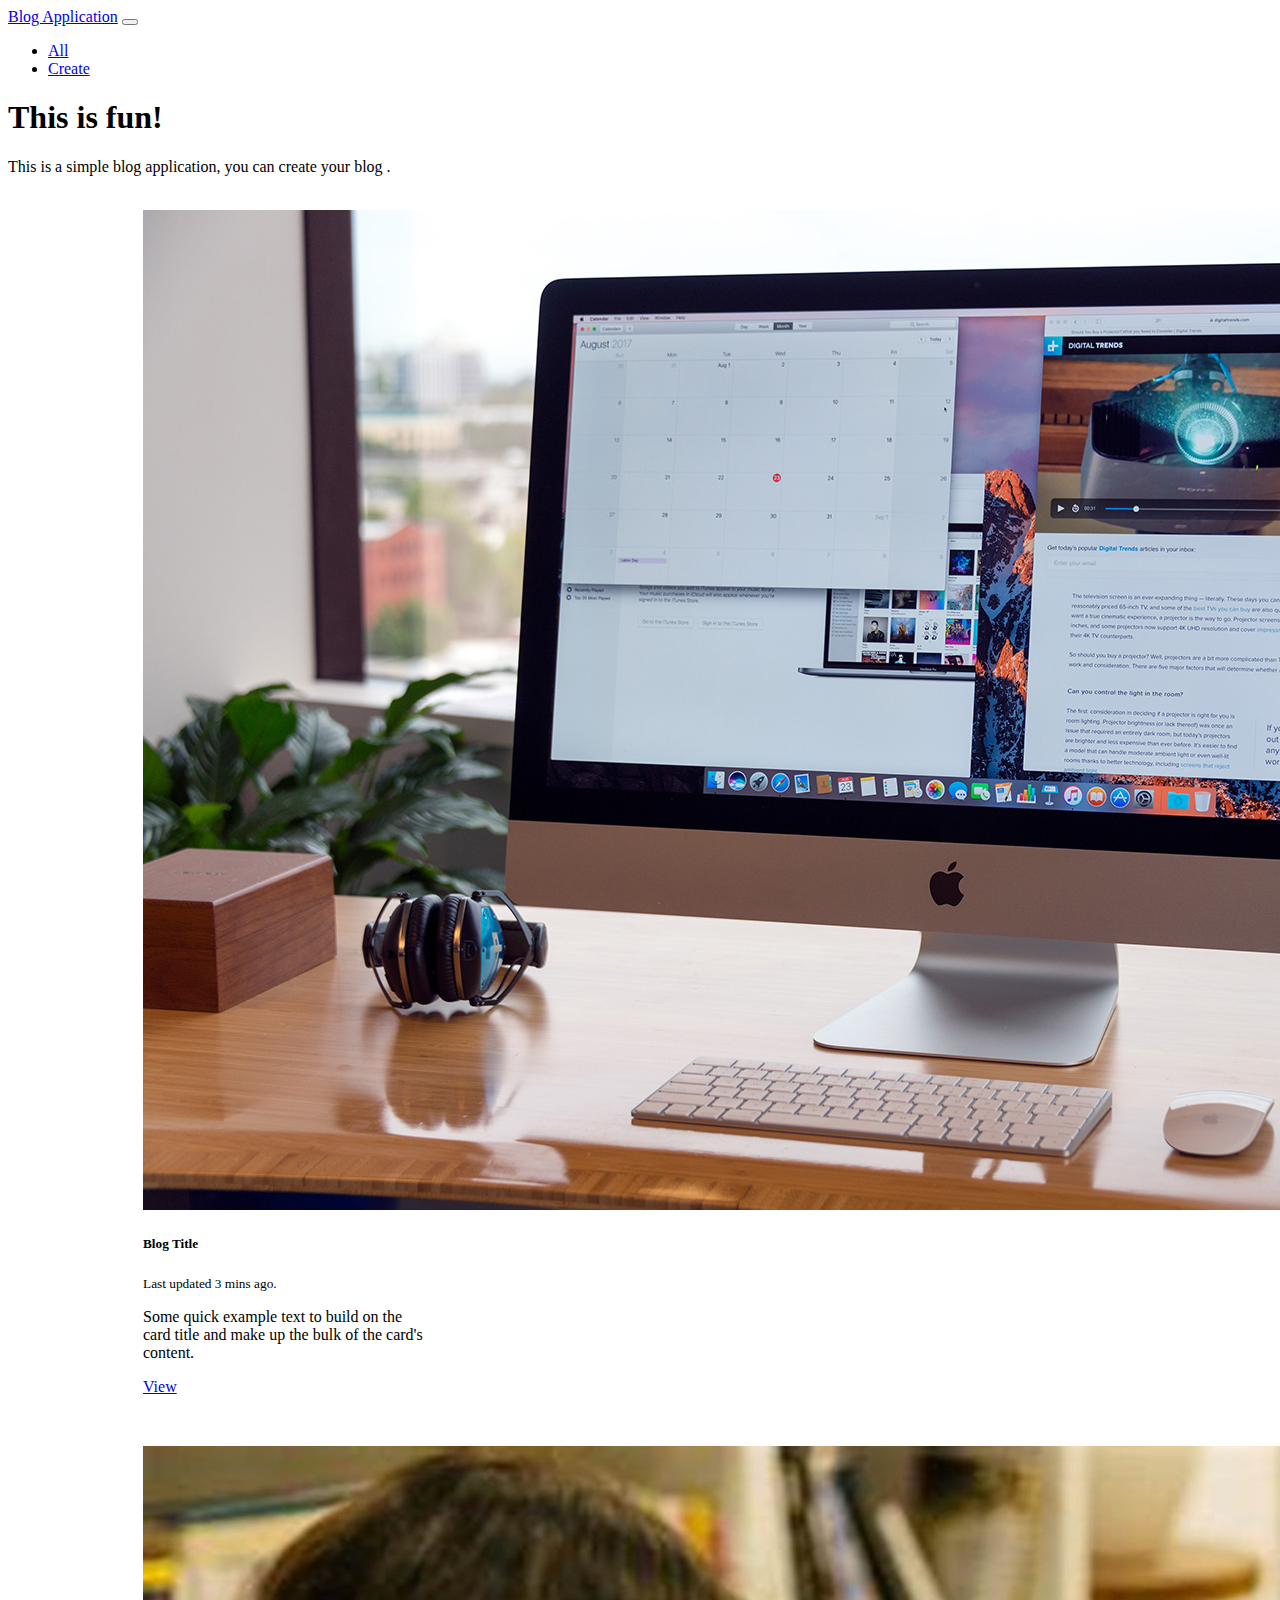
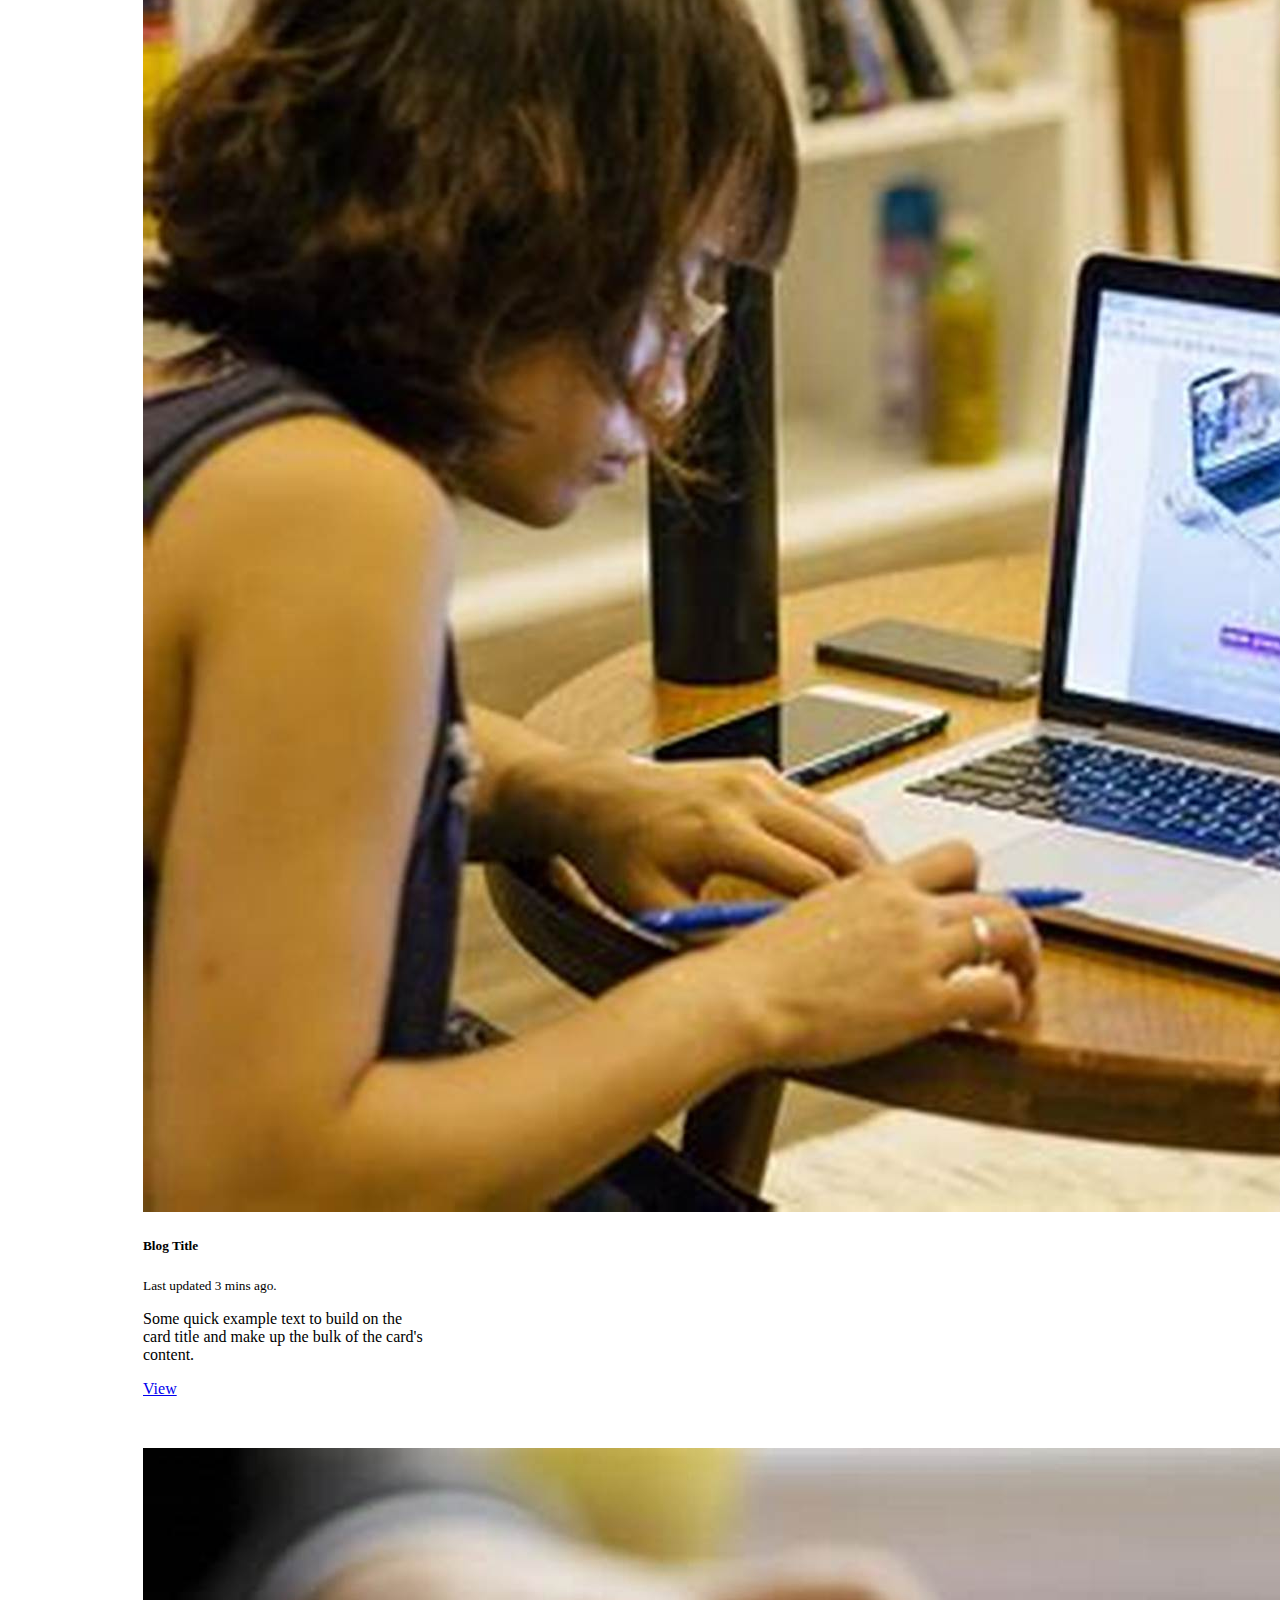
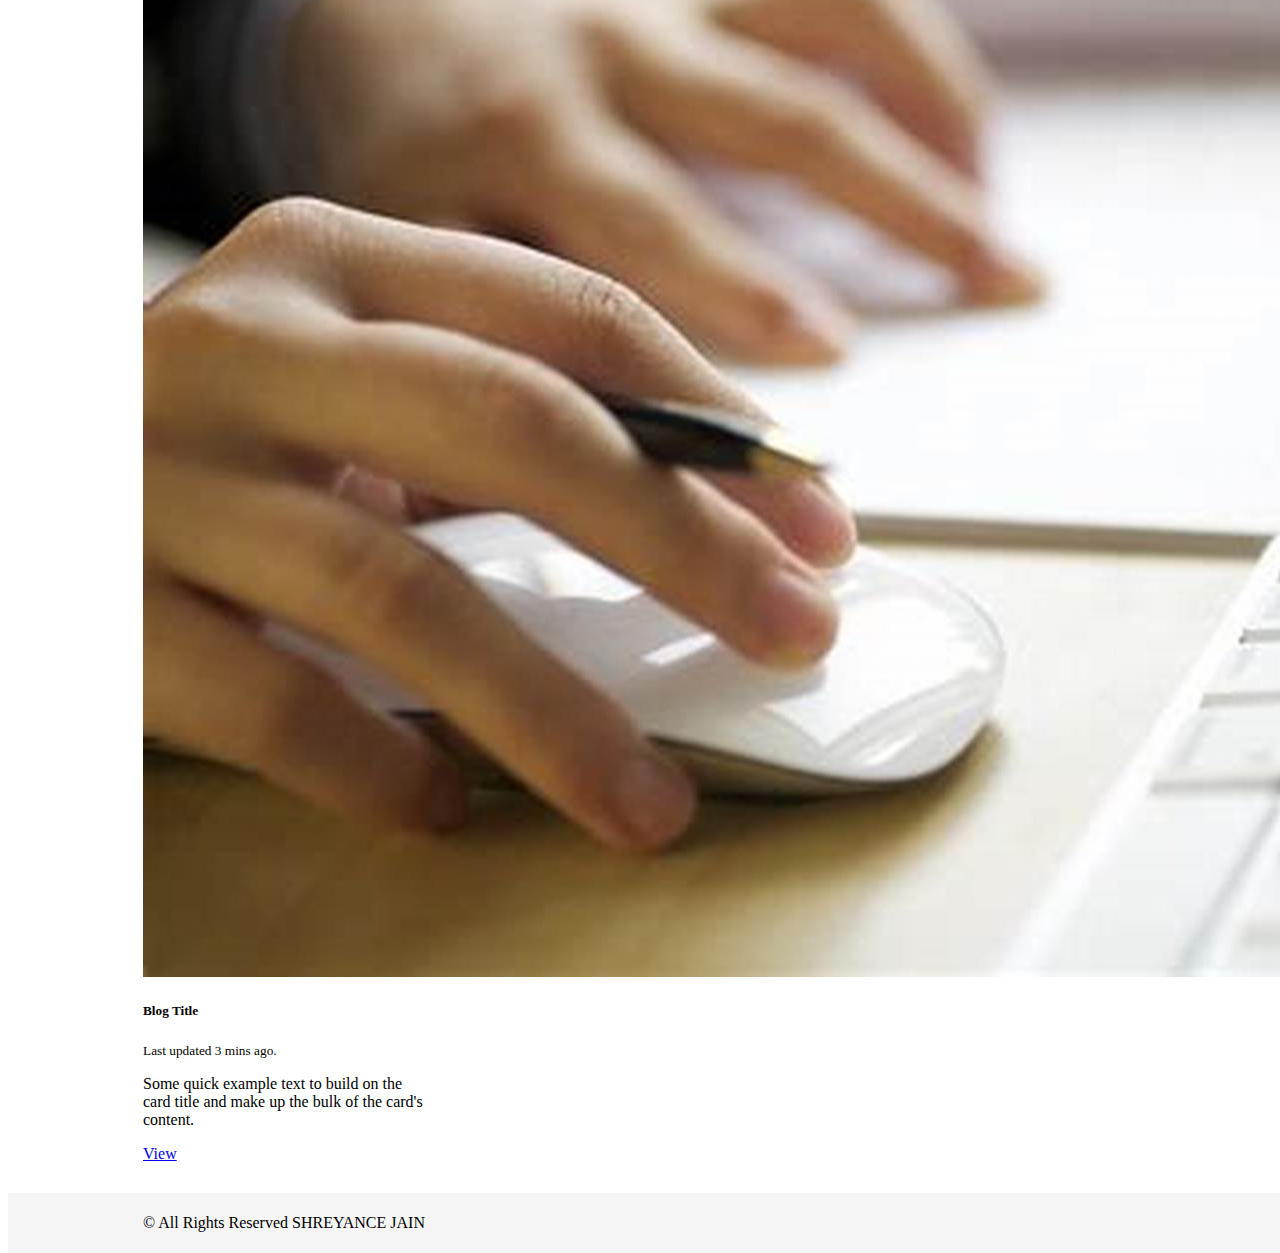
<file: index.html>
<!DOCTYPE html>
<html>
<head>
	<title>Blog Application</title>
	<!-- no pinch zoom  -->
	<meta name="viewport" content="width = device-width", initial-scale = 1.0 , user-scalable=no>
	<!-- style sheet -->
	<link rel="stylesheet" type="text/css" href="index.css">
	<!-- BOOTSTARP -->
	<link rel="stylesheet" href="https://stackpath.bootstrapcdn.com/bootstrap/4.1.3/css/bootstrap.min.css" integrity="sha384-MCw98/SFnGE8fJT3GXwEOngsV7Zt27NXFoaoApmYm81iuXoPkFOJwJ8ERdknLPMO" crossorigin="anonymous">
</head>
<body>
	<nav class="navbar navbar-expand-lg navbar-light bg-primary">
 		 <a class="navbar-brand" href="index.html">Blog Application</a>
 		 <button class="navbar-toggler" type="button" data-toggle="collapse" data-target="#navbarSupportedContent" aria-controls="navbarSupportedContent" aria-expanded="false" aria-label="Toggle navigation">
   		 <span class="navbar-toggler-icon"></span>
  		</button>
		<div class="collapse navbar-collapse justify-content-end" id="navbarSupportedContent">
   		 <ul class="navbar-nav ">
   		    <li class="nav-item active">
     	 	  <a class="nav-link" href="index.html">All</a>
     		 </li>
    	 	 <li class="nav-item">
        		<a class="nav-link" href="createBlog.html">Create</a>
      		</li>
   		 </ul>
  		</div>
	</nav>
	<div class="jumbotron">
  <h1 class="display-4">This is fun!</h1>
  <p class="lead">This is a simple blog application, you can create your blog .</p>
</div>
	<br>
	<div class="container">
			<div class="row justify-content-around margin-bottom-5">
				
					<div class="card border-primary margin-bottom-5" style="width: 18rem;">
  						<img class="card-img-top" src="image1.jpg" alt="Card image cap">
  						<div class="card-body">
   			 			<h5 class="card-title">Blog Title</h5>
   			 			<p class="card-text"><small class="text-muted"> Last updated 3 mins ago.</small></p>
   			 			<p class="card-text">Some quick example text to build on the card title and make up the bulk of the card's content.</p>
   			 			<a href="viewBlog.html" class="btn btn-primary btn-block">View</a>
  						</div>
  					</div>
				
				
					<div class="card border-primary margin-bottom-5" style="width: 18rem;">
  						<img class="card-img-top" src="image2.jpg" alt="Card image cap">
  						<div class="card-body">
   			 			<h5 class="card-title">Blog Title</h5>
   			 			<p class="card-text"><small class="text-muted"> Last updated 3 mins ago.</small></p>
   			 			<p class="card-text">Some quick example text to build on the card title and make up the bulk of the card's content.</p>
   			 			<a href="viewBlog.html" class="btn btn-primary btn-block">View</a>
  						</div>
  					</div>
				
				
					<div class="card border-primary margin-bottom-5" style="width: 18rem;">
  						<img class="card-img-top" src="image3.jpg" alt="Card image cap">
  						<div class="card-body">
   			 			<h5 class="card-title">Blog Title</h5>
   			 			<p class="card-text"><small class="text-muted"> Last updated 3 mins ago.</small></p>
   			 			<p class="card-text">Some quick example text to build on the card title and make up the bulk of the card's content.</p>
   			 			<a href="viewBlog.html" class="btn btn-primary btn-block">View</a>
  						</div>
  					</div>
				
			</div>
	</div>
	<footer class="footer">
		<div class="container text-center">
			<span class="text-muted">&copy; All Rights Reserved  SHREYANCE JAIN</span>
		</div>
	</footer>





	<script src="https://code.jquery.com/jquery-3.3.1.slim.min.js" integrity="sha384-q8i/X+965DzO0rT7abK41JStQIAqVgRVzpbzo5smXKp4YfRvH+8abtTE1Pi6jizo" crossorigin="anonymous"></script>
	<script src="https://cdnjs.cloudflare.com/ajax/libs/popper.js/1.14.3/umd/popper.min.js" integrity="sha384-ZMP7rVo3mIykV+2+9J3UJ46jBk0WLaUAdn689aCwoqbBJiSnjAK/l8WvCWPIPm49" crossorigin="anonymous"></script>
	<script src="https://stackpath.bootstrapcdn.com/bootstrap/4.1.3/js/bootstrap.min.js" integrity="sha384-ChfqqxuZUCnJSK3+MXmPNIyE6ZbWh2IMqE241rYiqJxyMiZ6OW/JmZQ5stwEULTy" crossorigin="anonymous"></script>
</body>
</html>
</file>
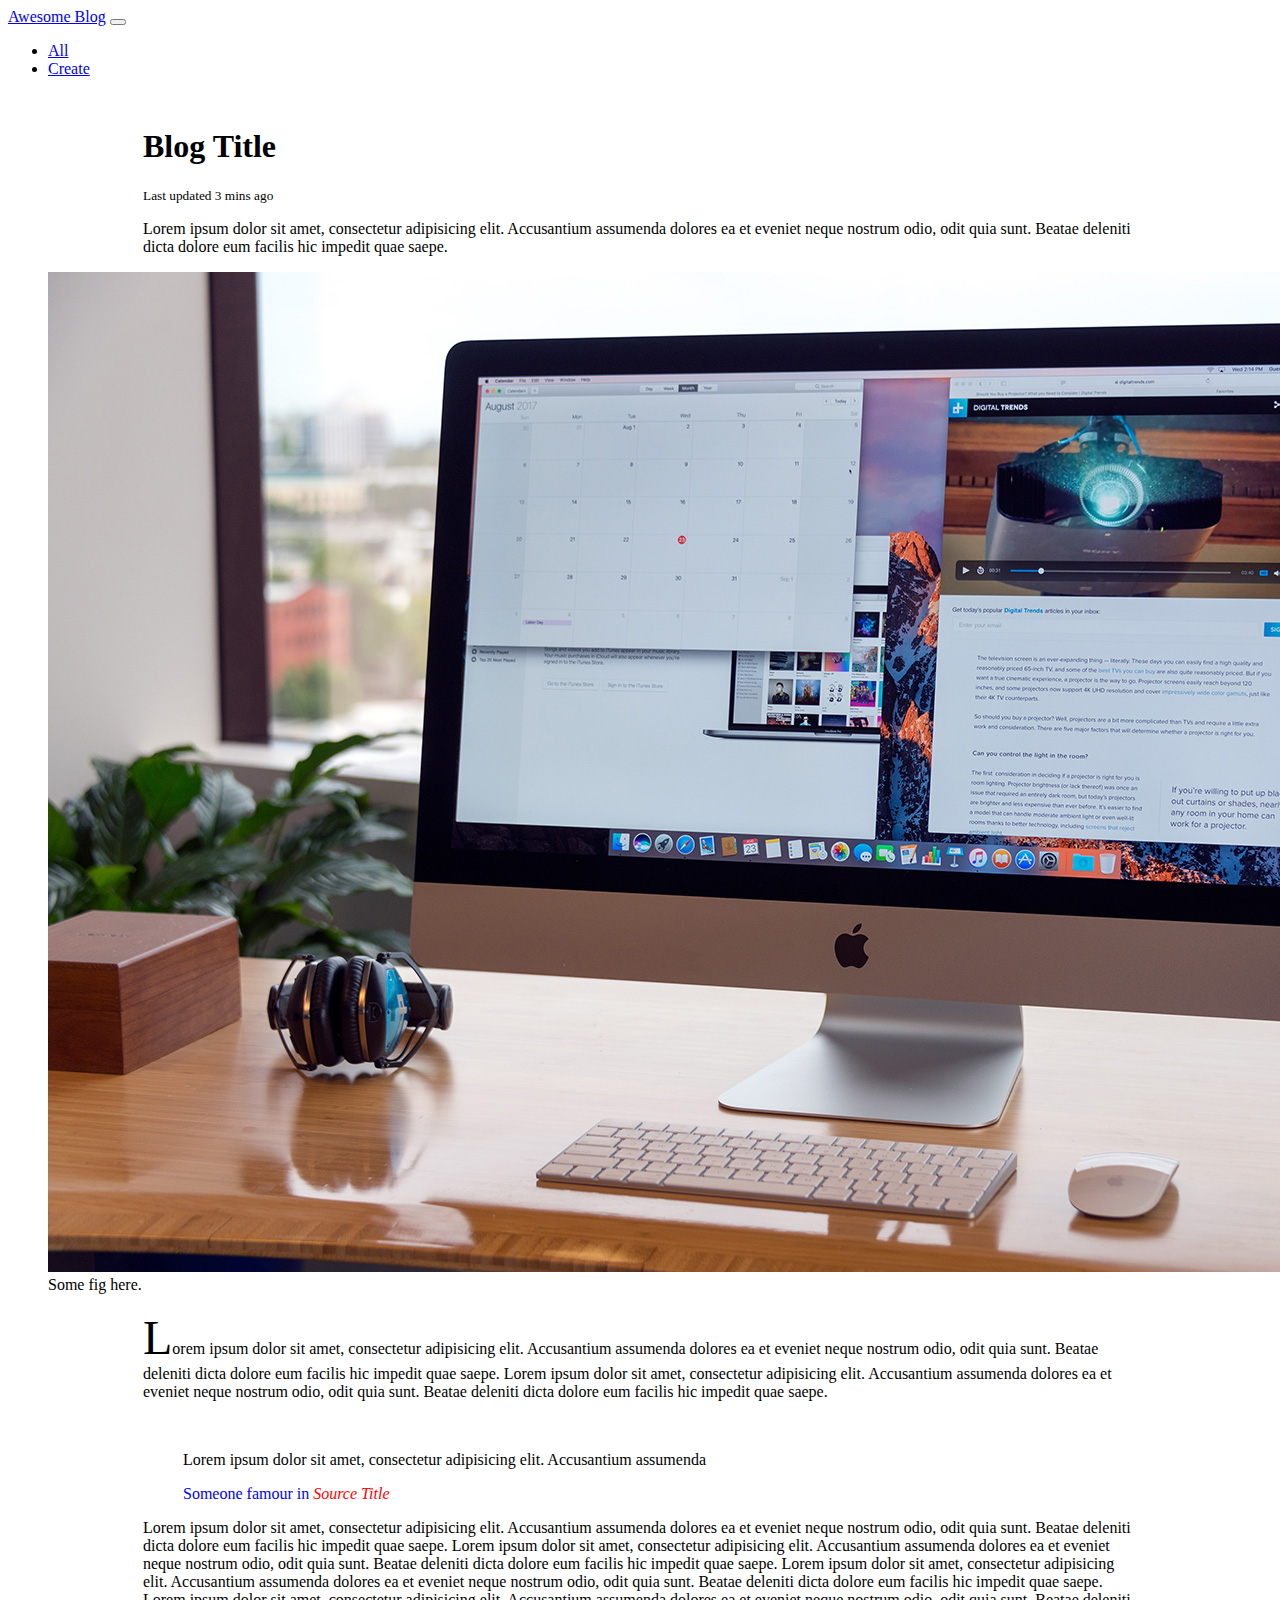
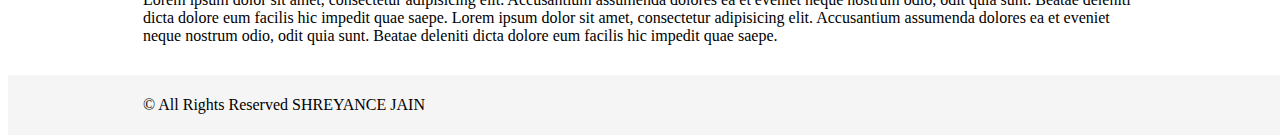
<file: viewBlog.html>
<!DOCTYPE html>
<html>
<head>
	<title>Blog View</title>
	<!-- no pinch zoom  -->
	<meta name="viewport" content="width = device-width", initial-scale = 1.0 , user-scalable=no>
	<!-- style sheet -->
	<link rel="stylesheet" type="text/css" href="index.css">
	<!-- BOOTSTARP -->
	<link rel="stylesheet" href="https://stackpath.bootstrapcdn.com/bootstrap/4.1.3/css/bootstrap.min.css" integrity="sha384-MCw98/SFnGE8fJT3GXwEOngsV7Zt27NXFoaoApmYm81iuXoPkFOJwJ8ERdknLPMO" crossorigin="anonymous">
</head>
<body>
	<nav class="navbar navbar-expand-lg navbar-light bg-primary">
 		 <a class="navbar-brand" href="index.html">Awesome Blog</a>
 		 <button class="navbar-toggler" type="button" data-toggle="collapse" data-target="#navbarSupportedContent" aria-controls="navbarSupportedContent" aria-expanded="false" aria-label="Toggle navigation">
   		 <span class="navbar-toggler-icon"></span>
  		</button>
		<div class="collapse navbar-collapse justify-content-end" id="navbarSupportedContent">
   		 <ul class="navbar-nav ">
   		    <li class="nav-item active">
     	 	  <a class="nav-link" href="index.html">All</a>
     		 </li>
    	 	 <li class="nav-item">
        		<a class="nav-link" href ="#">Create</a>
      		</li>
      		</ul>
  		</div>
	</nav>

	<div class="container">
		<div class="row">
			<div class="col-md-6 col-sm-12">
				<h1 class="display-4 margin-top-5">Blog Title</h1>
			</div>
			<div class="col-md-6 col-sm-12 d-flex justify-content-end">
				<p><small class="text-muted">Last updated 3 mins ago</small></p>
			</div>
		</div>
		<p class="lead">
			Lorem ipsum dolor sit amet, consectetur adipisicing elit. Accusantium assumenda dolores ea et eveniet neque nostrum odio, odit quia sunt. Beatae deleniti dicta dolore eum facilis hic impedit quae saepe. 
		</p>
	</div>
	
	<div class="container-fluid">
		<div class="row">
			<div class="col">
				<figure class="figure">
 					 <img src="image1.jpg" class="figure-img img-fluid rounded" alt="Macintosh.">
  					<figcaption class="figure-caption">Some fig here.</figcaption>
				</figure>
			</div>

		</div>
	</div>

	<div class="container">
		<p class="first-alphabet-large">
			Lorem ipsum dolor sit amet, consectetur adipisicing elit. Accusantium assumenda dolores ea et eveniet neque nostrum odio, odit quia sunt. Beatae deleniti dicta dolore eum facilis hic impedit quae saepe. Lorem ipsum dolor sit amet, consectetur adipisicing elit. Accusantium assumenda dolores ea et eveniet neque nostrum odio, odit quia sunt. Beatae deleniti dicta dolore eum facilis hic impedit quae saepe. 
		</p>
		<blockquote class="blockquote margin-top-5">
			<p class="mb-0">Lorem ipsum dolor sit amet, consectetur adipisicing elit. Accusantium assumenda</p>
			<footer class="blockquote-footer" style="color: blue;">Someone famour in
				<cite title="Source title" style="color: red;">Source Title</cite>
			</footer>
		</blockquote>
		<p>Lorem ipsum dolor sit amet, consectetur adipisicing elit. Accusantium assumenda dolores ea et eveniet neque nostrum odio, odit quia sunt. Beatae deleniti dicta dolore eum facilis hic impedit quae saepe. Lorem ipsum dolor sit amet, consectetur adipisicing elit. Accusantium assumenda dolores ea et eveniet neque nostrum odio, odit quia sunt. Beatae deleniti dicta dolore eum facilis hic impedit quae saepe. Lorem ipsum dolor sit amet, consectetur adipisicing elit. Accusantium assumenda dolores ea et eveniet neque nostrum odio, odit quia sunt. Beatae deleniti dicta dolore eum facilis hic impedit quae saepe. Lorem ipsum dolor sit amet, consectetur adipisicing elit. Accusantium assumenda dolores ea et eveniet neque nostrum odio, odit quia sunt. Beatae deleniti dicta dolore eum facilis hic impedit quae saepe. Lorem ipsum dolor sit amet, consectetur adipisicing elit. Accusantium assumenda dolores ea et eveniet neque nostrum odio, odit quia sunt. Beatae deleniti dicta dolore eum facilis hic impedit quae saepe. </p>
	</div>
	
	<footer class="footer">
		<div class="container text-center">
			<span class="text-muted">&copy; All Rights Reserved  SHREYANCE JAIN</span>
		</div>
	</footer>




	<script src="https://code.jquery.com/jquery-3.3.1.slim.min.js" integrity="sha384-q8i/X+965DzO0rT7abK41JStQIAqVgRVzpbzo5smXKp4YfRvH+8abtTE1Pi6jizo" crossorigin="anonymous"></script>
	<script src="https://cdnjs.cloudflare.com/ajax/libs/popper.js/1.14.3/umd/popper.min.js" integrity="sha384-ZMP7rVo3mIykV+2+9J3UJ46jBk0WLaUAdn689aCwoqbBJiSnjAK/l8WvCWPIPm49" crossorigin="anonymous"></script>
	<script src="https://stackpath.bootstrapcdn.com/bootstrap/4.1.3/js/bootstrap.min.js" integrity="sha384-ChfqqxuZUCnJSK3+MXmPNIyE6ZbWh2IMqE241rYiqJxyMiZ6OW/JmZQ5stwEULTy" crossorigin="anonymous"></script>
</body>
</html>
</file>
<file: index.css>
html {
	position: relative;
	min-height: 100%;
}

body {
	margin-bottom: 90px;
}

.footer {
	position: absolute;
	bottom: 0;
	width: 100%;
	/*height: 60px;*/
	line-height: 60px;
	background-color: #f5f5f5;
}

.container {
	width: auto;
	padding: 0 15vh;
}

.margin-top-5 {
	margin-top: 5%;
}

.margin-bottom-5 {
	margin-bottom: 5%;
}

.first-alphabet-large::first-letter {
	font-size: 3rem;
}
</file>
